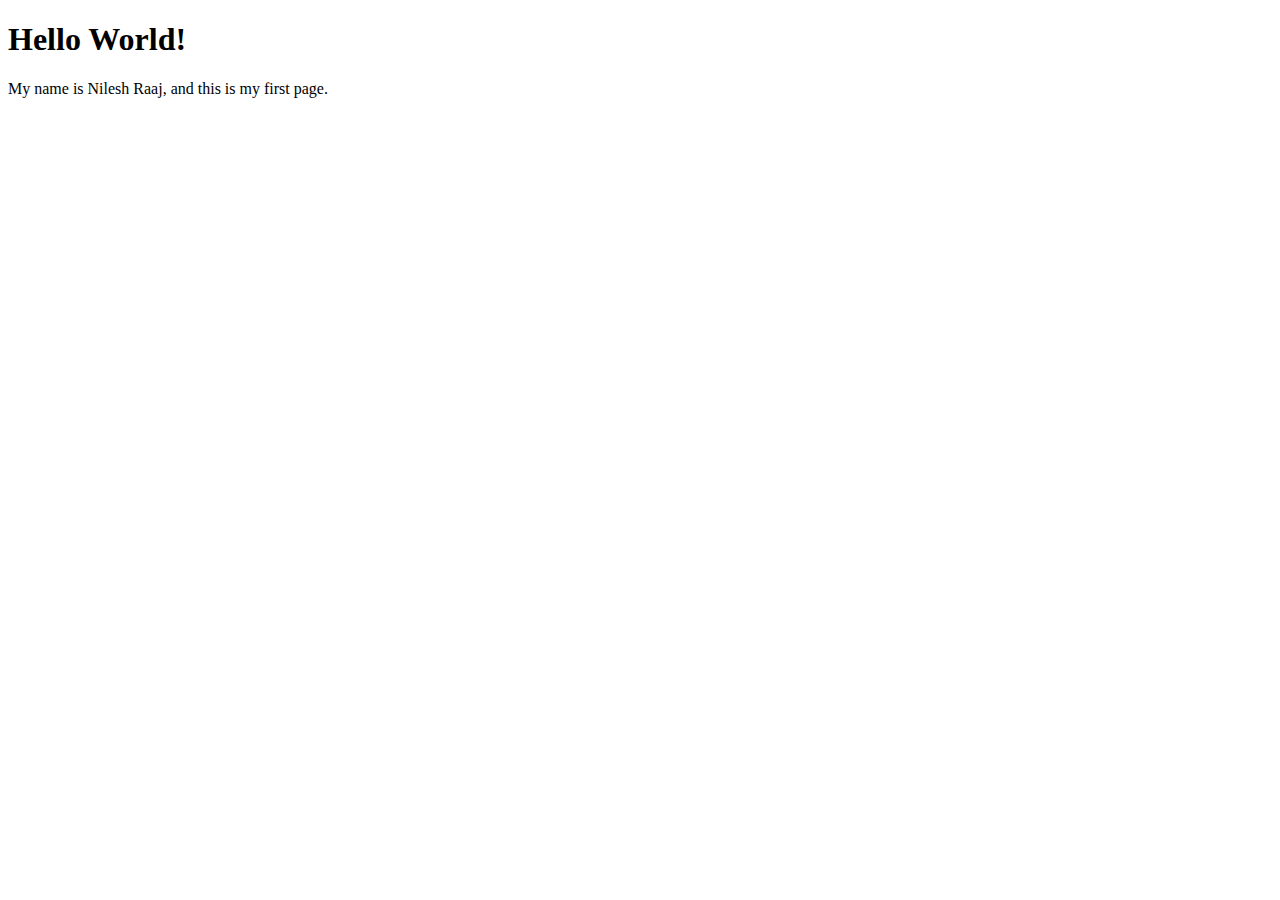
<file: 1. Basic Structure of HTML/index.html>
<!DOCTYPE html>
<html lang="en">
  <head>
    <meta charset="UTF-8" />
    <meta name="viewport" content="width=device-width, initial-scale=1.0" />
    <title>First Page</title>
  </head>
  <body>
    <h1>Hello World!</h1>
    <p>My name is Nilesh Raaj, and this is my first page.</p>
  </body>
</html>
</file>
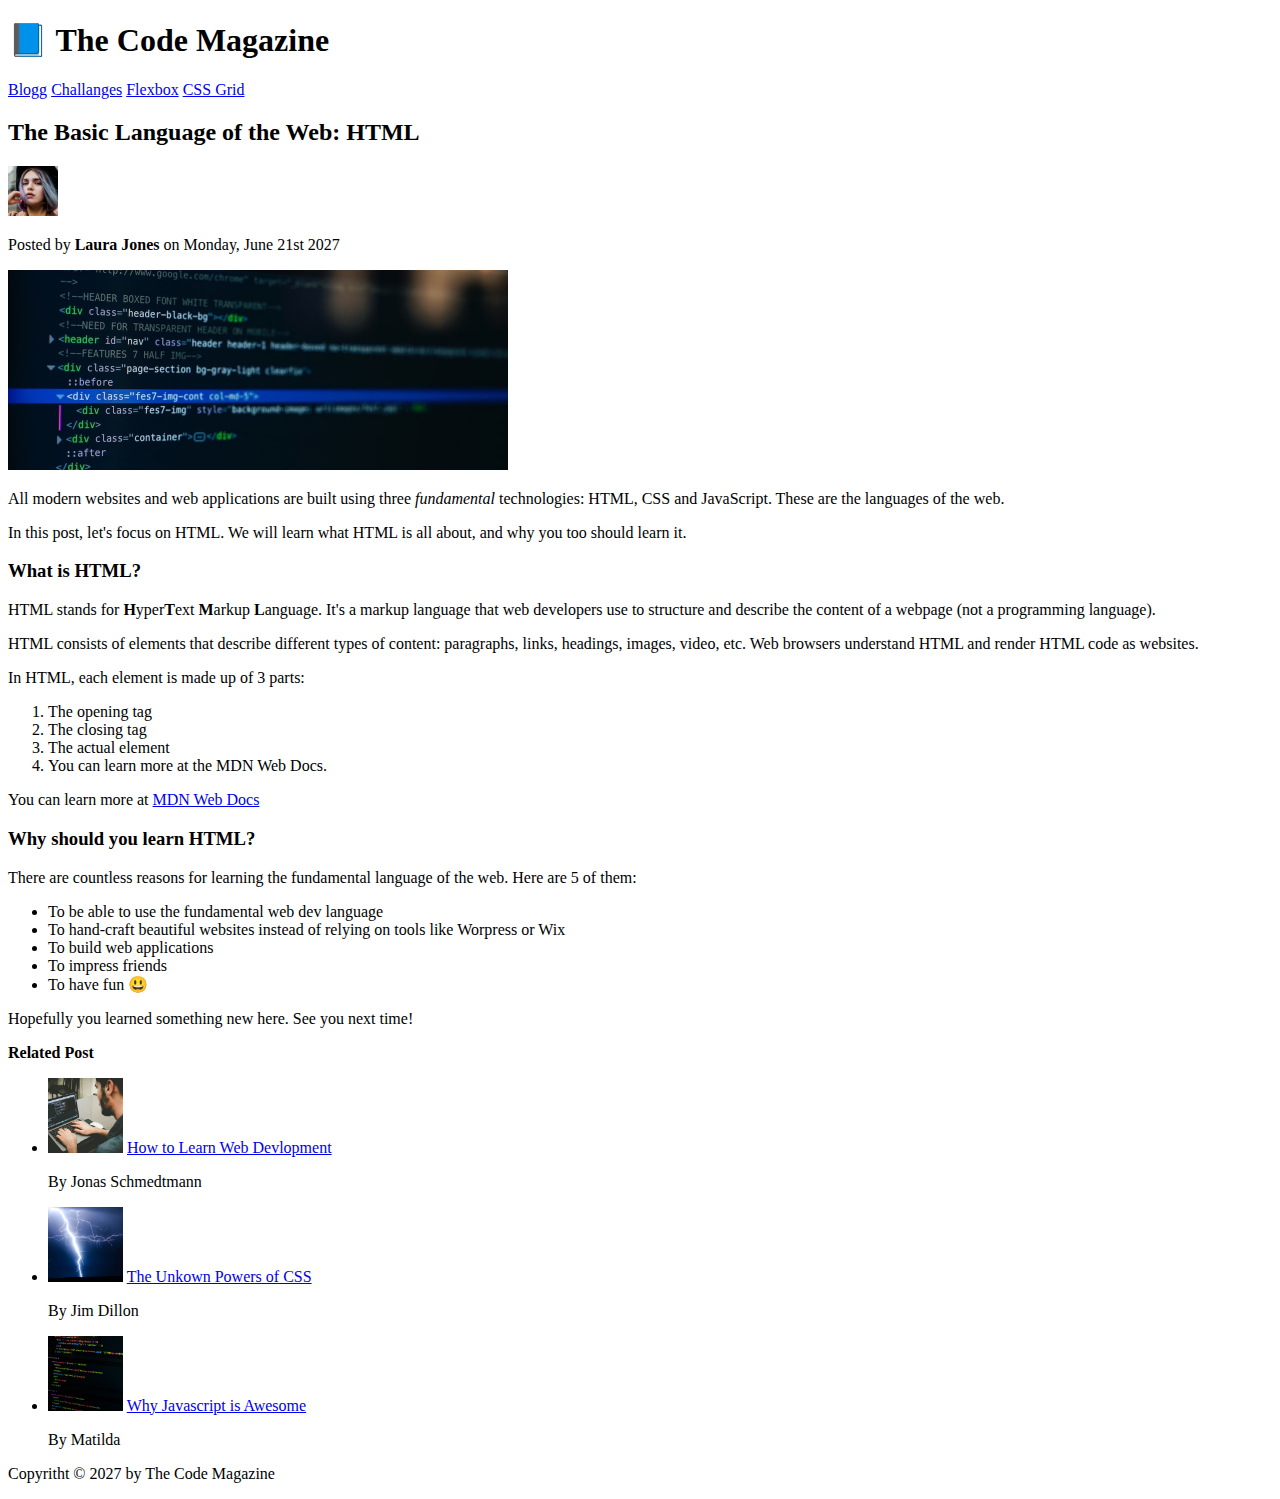
<file: Final Website/index.html>
<!DOCTYPE html>
<html>
  <head>
    <title>The basic Language of the web HTML</title>
  </head>

  <body>
    <!--
    <h1>Language of the web</h1>
    <h2>Language of the web</h2>
    <h3>Language of the web</h3>
    <h4>Language of the web</h4>
    <h5>Language of the web</h5>
    <h6>Language of the web</h6>
  -->
    <header>
      <h1>📘 The Code Magazine</h1>

      <nav>
        <a href="blog.html">Blogg</a>
        <a href="#">Challanges</a>
        <a href="#">Flexbox</a>
        <a href="#">CSS Grid</a>
      </nav>
    </header>

    <article>
      <header>
        <h2>The Basic Language of the Web: HTML</h2>

        <img
          src="laura-jones.jpg"
          alt="Headshot of Laura Jones"
          height="50"
          width="50"
        />

        <p>Posted by <strong>Laura Jones</strong> on Monday, June 21st 2027</p>

        <img
          src="post-img.jpg"
          alt="HTML Code is on Screen"
          width="500"
          height="200"
        />
      </header>

      <p>
        All modern websites and web applications are built using three
        <em>fundamental</em> technologies: HTML, CSS and JavaScript. These are
        the languages of the web.
      </p>

      <p>
        In this post, let's focus on HTML. We will learn what HTML is all about,
        and why you too should learn it.
      </p>

      <h3>What is HTML?</h3>
      <p>
        HTML stands for <b>H</b>yper<b>T</b>ext <b>M</b>arkup <b>L</b>anguage.
        It's a markup language that web developers use to structure and describe
        the content of a webpage (not a programming language).
      </p>

      <p>
        HTML consists of elements that describe different types of content:
        paragraphs, links, headings, images, video, etc. Web browsers understand
        HTML and render HTML code as websites.
      </p>

      <p>In HTML, each element is made up of 3 parts:</p>

      <ol>
        <li>The opening tag</li>
        <li>The closing tag</li>
        <li>The actual element</li>
        <li>You can learn more at the MDN Web Docs.</li>
      </ol>

      <p>
        You can learn more at
        <a
          href="https://developer.mozilla.org/en-US/docs/Web/HTML"
          target="_blank"
        >
          MDN Web Docs</a
        >
      </p>

      <h3>Why should you learn HTML?</h3>
      <p>
        There are countless reasons for learning the fundamental language of the
        web. Here are 5 of them:
      </p>

      <ul>
        <li>To be able to use the fundamental web dev language</li>
        <li>
          To hand-craft beautiful websites instead of relying on tools like
          Worpress or Wix
        </li>
        <li>To build web applications</li>
        <li>To impress friends</li>
        <li>To have fun 😃</li>
      </ul>

      <p>Hopefully you learned something new here. See you next time!</p>

      <strong>Related Post</strong>
    </article>

    <aside>
    <ul>
      <li>
        <img
          src="related-1.jpg"
          alt="Learn Web Devlopment"
          height="75"
          width="75"
        />

        <a href="#">How to Learn Web Devlopment</a>
      </li>
      <p>By Jonas Schmedtmann</p>
    </ul>

    <ul>
      <li>
        <img
          src="related-2.jpg"
          alt="The Unkown power of CSS"
          height="75"
          width="75"
        />

        <a href="#">The Unkown Powers of CSS</a>
      </li>
      <p>By Jim Dillon</p>
    </ul>

    <ul>
      <li>
        <img
          src="related-3.jpg"
          alt="Why JavaScript is Awesome"
          height="75"
          width="75"
        />

        <a href="#">Why Javascript is Awesome</a>
      </li>
      <p>By Matilda</p>
    </ul>
</aside>
    
    <footer>
      <p>Copyritht &copy; 2027 by The Code Magazine</p>
    </footer>
  </body>
</html>
</file>
